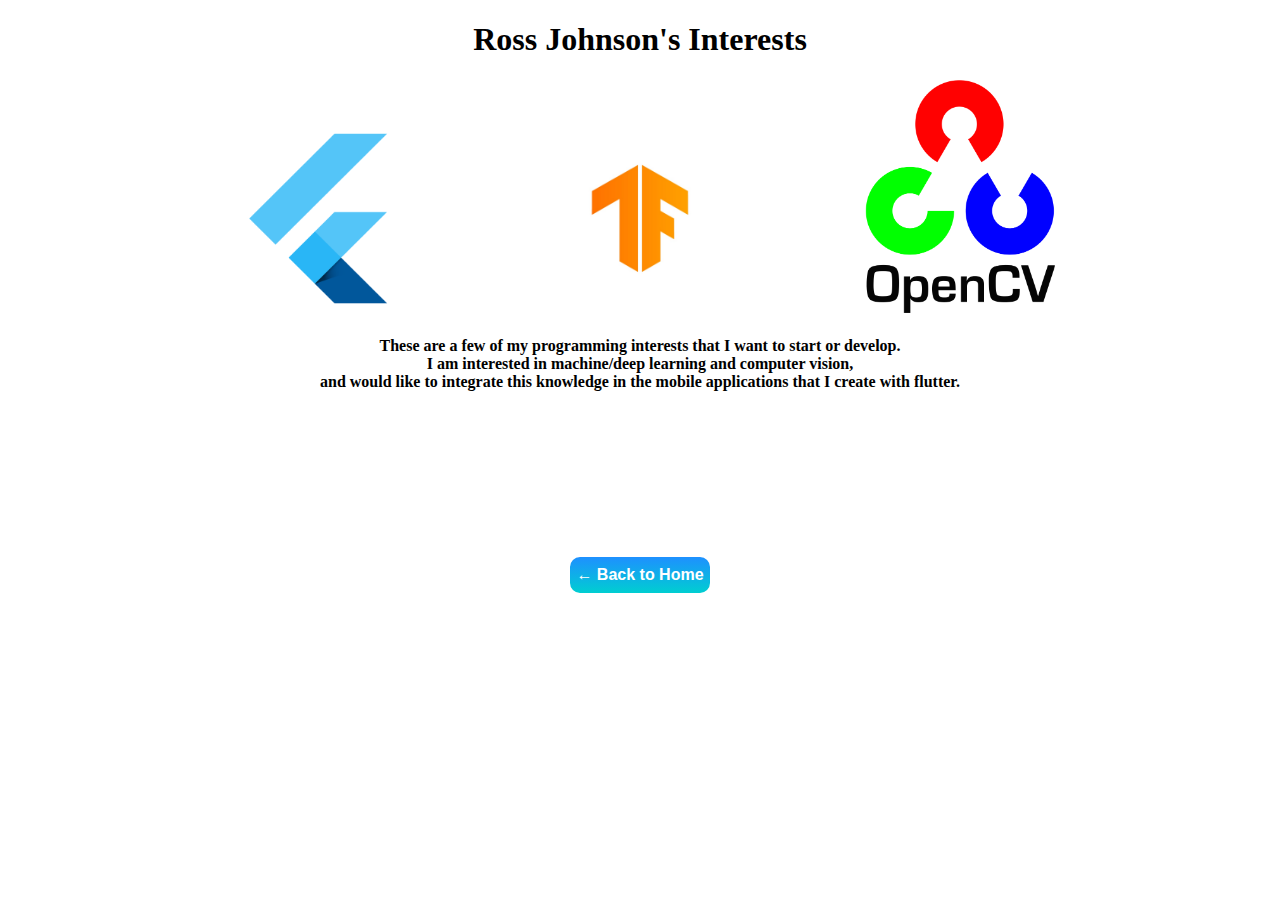
<file: portfolio/src/main/webapp/interests.html>
<!DOCTYPE html>
<html lang="en-US">
    <head>
        <meta charset="UTF-8">
        <title>Ross Johnson's Interests</title>
        <link rel="stylesheet" href="style.css">
        <script src="script.js"></script>
    </head>
    <body>
        <center>
            <h1>Ross Johnson's Interests</h1>
            <img class="interest-img" src="./images/flutter.png"></img>
            <img class="interest-img" src="./images/tf.jpg"></img>
            <img class="interest-img" src="./images/opencv.png"></img>
            <h4 style="margin-top:20px">
                These are a few of my programming interests that I want to start or develop.<br>
                I am interested in machine/deep learning and computer vision, <br>
                and would like to integrate this knowledge in the mobile applications that I create 
                with flutter.
            </h4>
            <p style="padding-top:10%"></p>
            <a href="./index.html" style="text-decoration:none">
                <button style="height:40px" >
                    <span class="bottom-nav-button-label">
                        &larr; Back to Home
                    </span>
                </button>
            </a>
        </center>
<html>
</file>
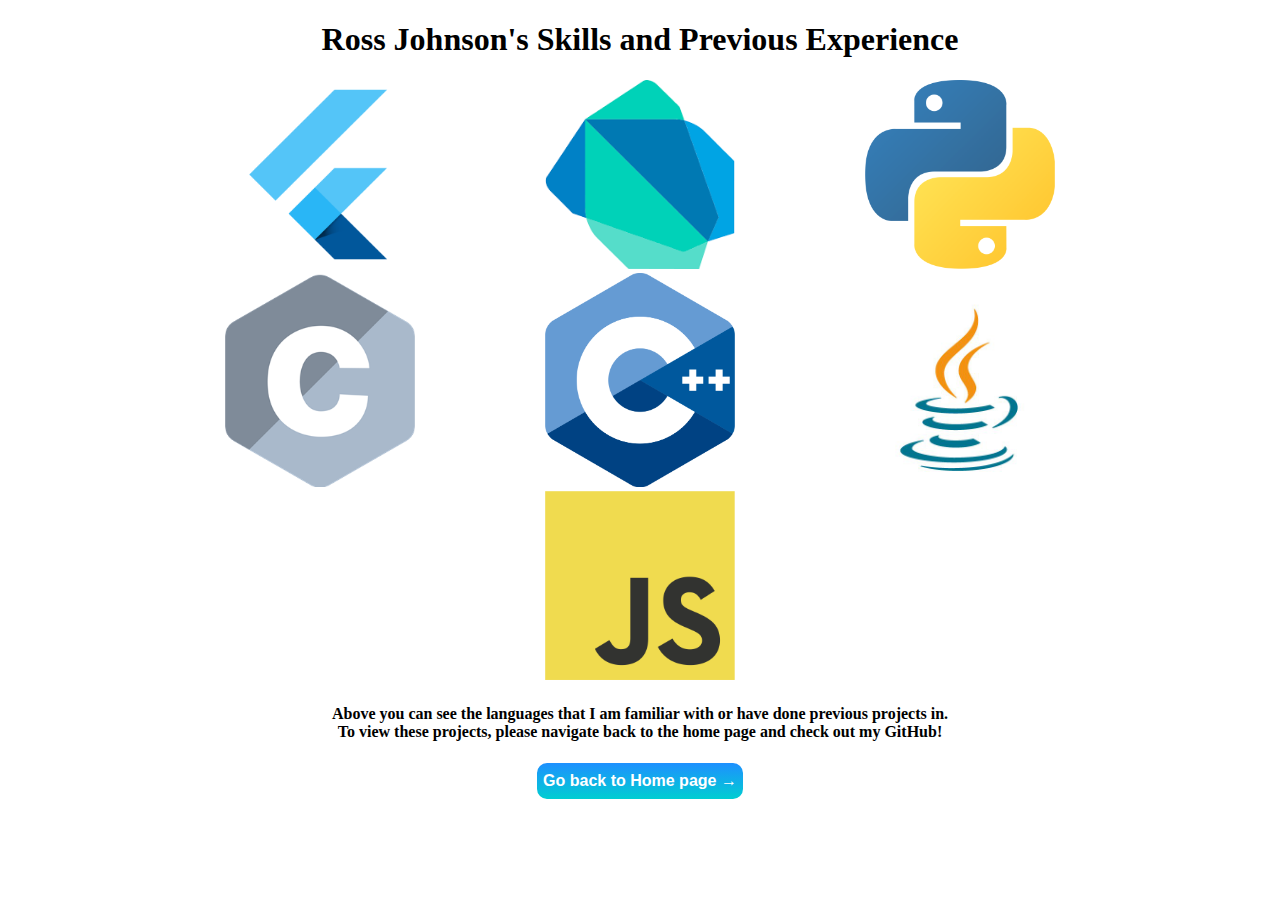
<file: portfolio/src/main/webapp/skills.html>
<!DOCTYPE html>
<html lang="en-US">
    <head>
        <meta charset="UTF-8">
        <title>Ross Johnson's Skills</title>
        <link rel="stylesheet" href="style.css">
        <script src="script.js"></script>
    </head>
    <body>
        <center>
            <h1>
                Ross Johnson's Skills and Previous Experience
            </h1>
            <img class="interest-img" src="./images/flutter.png"></img>
            <img class="interest-img" src="./images/dart.png"></img>
            <img class="interest-img" src="./images/py.png"></img>
            <img class="interest-img" src="./images/c.png"></img>
            <img class="interest-img" src="./images/cpp.png"></img>
            <img class="interest-img" src="./images/java.jpg"></img>
            <img class="interest-img" src="./images/js.png"></img>
            <h4 style="margin-bottom:20px">
                Above you can see the languages that I am familiar with or have done previous projects in.<br>
                To view these projects, please navigate back to the home page and check out my GitHub!
            </h4>
            <a href="./index.html" style="text-decoration:none">
                <button style="height:40px">
                    <span class="bottom-nav-button-label">
                        Go back to Home page &rarr;
                    </span>
                </button>
            </a>
        </center>
    </body>
</html>
</file>
<file: portfolio/src/main/webapp/style.css>
#content {
  margin-left: auto;
  margin-right: auto;
  width: 650px;
}

#fact-container {
  margin-top: 20px;
}

#self-img,p,img {
    border-radius: 10%
}

#yale {
    color : blue
}

#social-container {
    margin-left: auto;
    margin-right: auto;
    width: 400px;
}

button {
    background-image: linear-gradient(dodgerblue,darkturquoise);
    border-radius : 12px;
    border-bottom-color: white;
    border-color: white;
    border-style: solid;
    display: table-cell;
    margin: auto;
    outline:none;
}

button:hover {
    border-color: black;
}

#buttonlabel {
    color: white;
}

.bottom-nav-button-label {
    color: white;
    font-size: 16px;
    font-weight: bold;
}

.interest-img {
    border-radius: 10%;
    background-color: white;
    height: 10%;
    padding-left: 5%;
    padding-right: 5%;
    width: 15%;
}

#map{
    border-radius: 10%;
    height: 0px;
    width: 0px;
}
</file>
